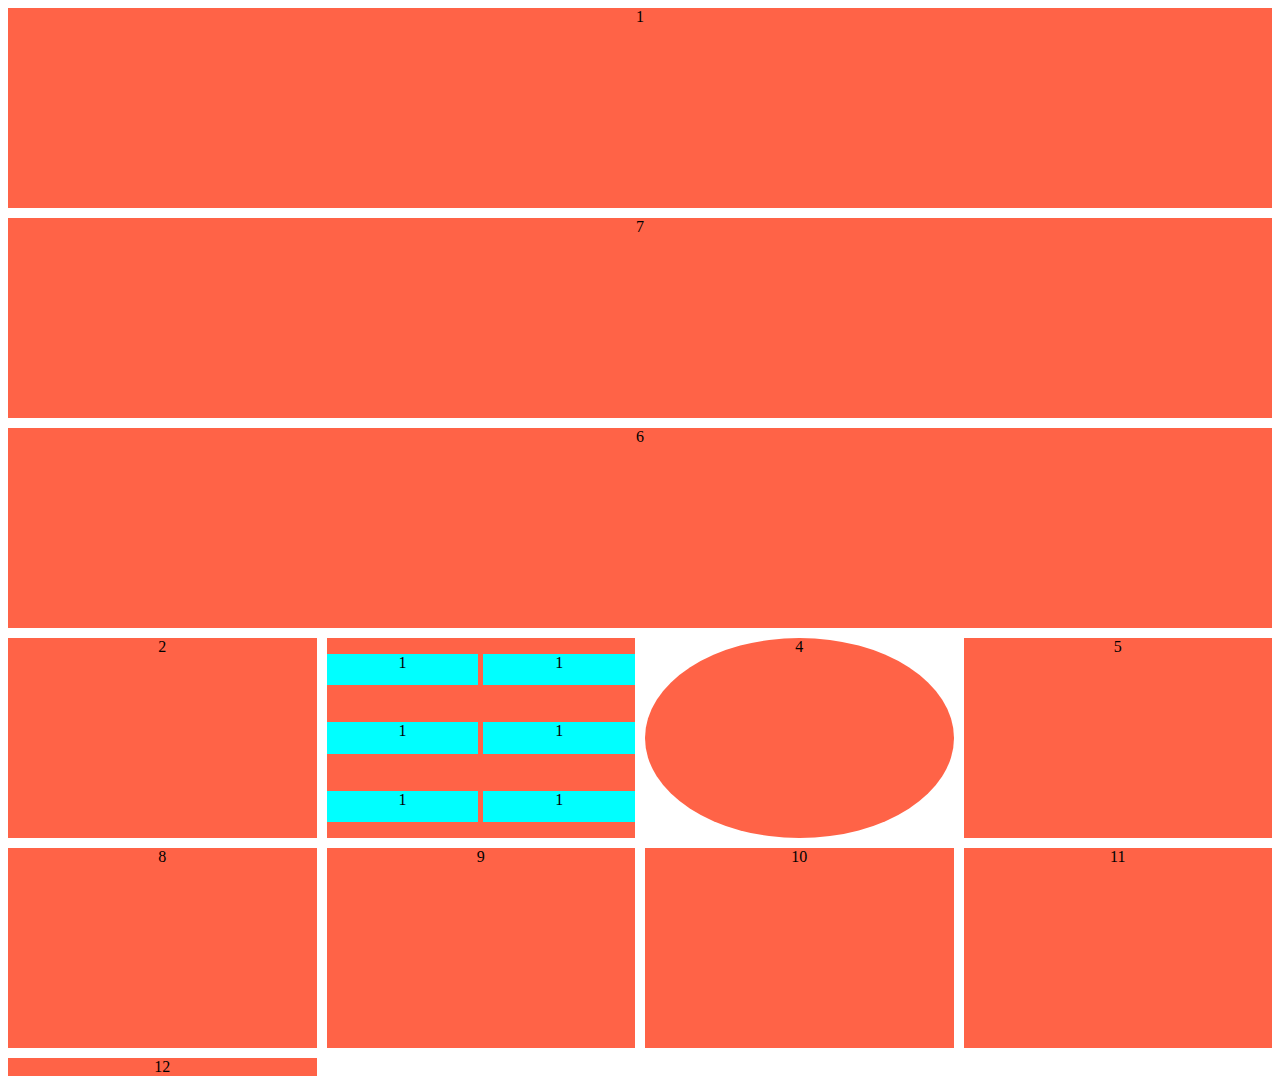
<file: index.html>
<!DOCTYPE html>
<html >
<head>
  <link rel="preconnect" href="https://fonts.googleapis.com">
<link rel="preconnect" href="https://fonts.gstatic.com" crossorigin>
<link href="https://fonts.googleapis.com/css2?family=Lobster&display=swap" rel="stylesheet">
<link rel="stylesheet" href="style.css">
    <title>Document</title>
</head>
<body>
<div class="contenar">
  <div class="box box1">1</div>
  <div class="box box2">2</div>
  <div class="box box3">
    <p>1</p>
    <p>1</p>
    <p>1</p>
    <p>1</p>
    <p>1</p>
    <p>1</p>
    
  </div>
  <div class="box box4">4</div>
  <div class="box box5">5</div>
  <div class="box box6">6</div>
  <div class="box box7">7</div>
  <div class="box box8">8</div>
  <div class="box box9">9</div>
  <div class="box box10">10</div>
  <div class="box box11">11</div>
  <div class="box box12">12</div>

</div>
</body>
</html>
</file>
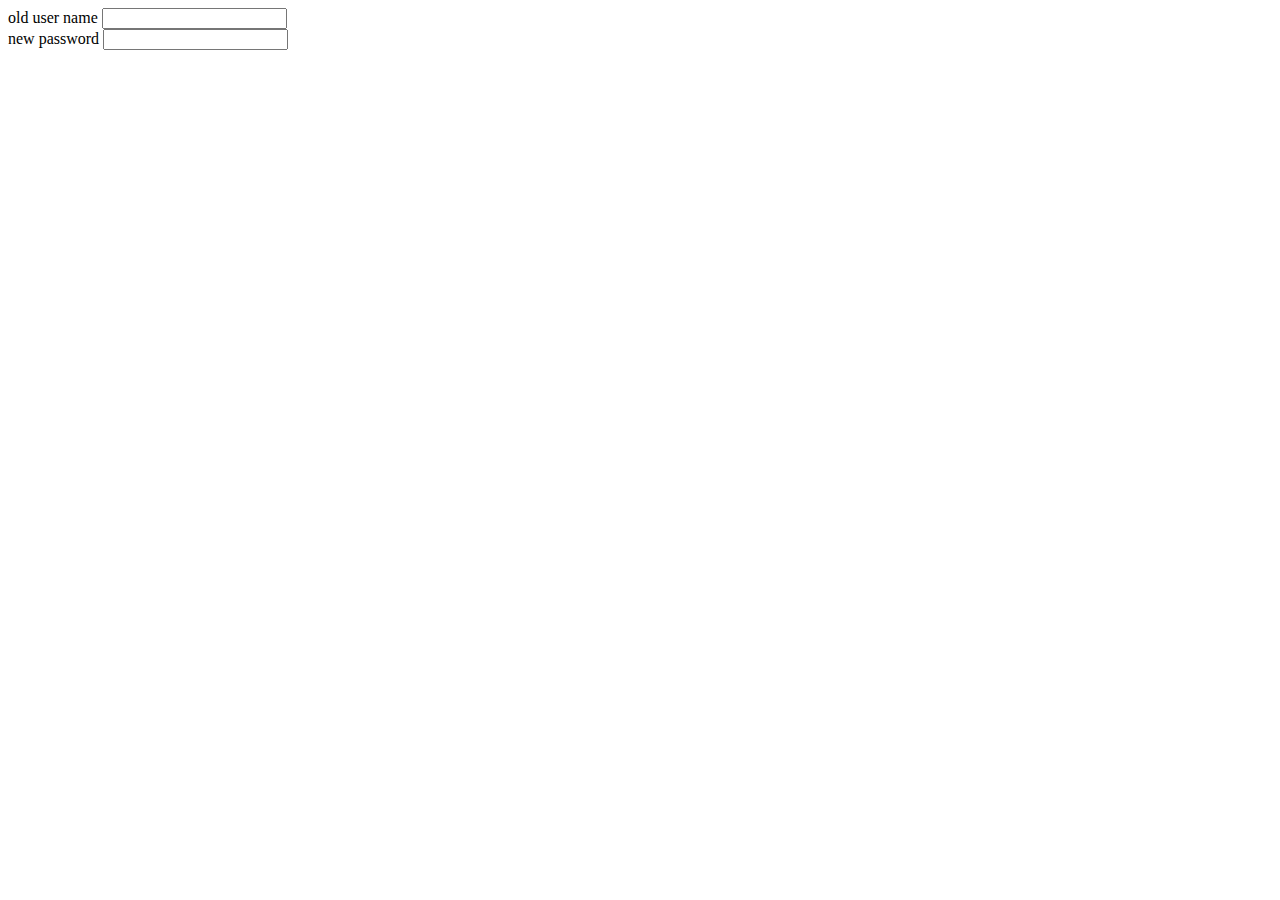
<file: jj.html>
<!DOCTYPE html>
<html lang="en">
<head>
    <meta charset="UTF-8">
    <meta http-equiv="X-UA-Compatible" content="IE=edge">
    <meta name="viewport" content="width=device-width, initial-scale=1.0">
    <title>Document</title>
</head>
<body>
   <label > old user name</label> 
   <input type="text"><br>
   <label >new password</label>
   <input type="password">
</body>
</html>
</file>
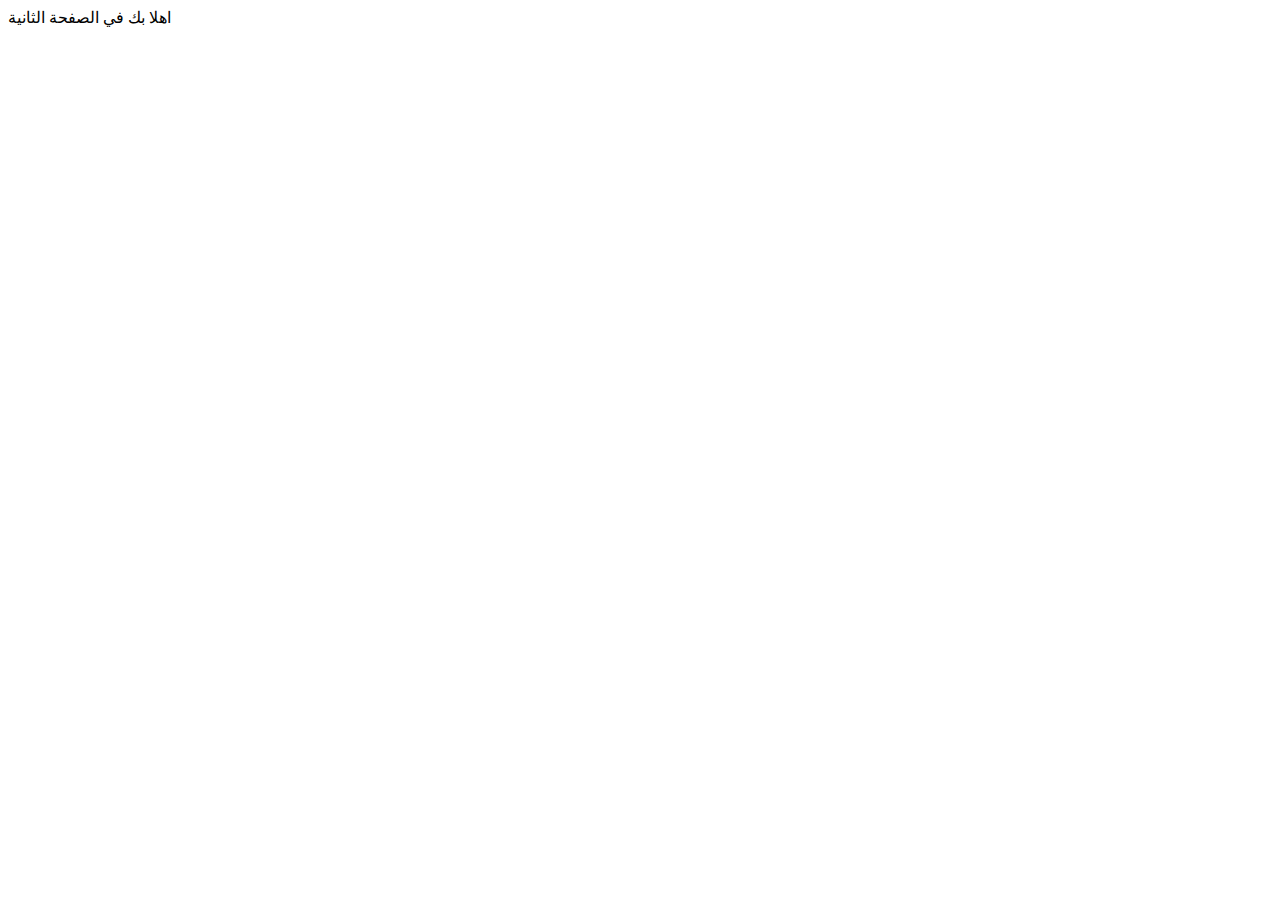
<file: ss.html>
<!DOCTYPE html>
<html lang="en">
<head>
    <meta charset="UTF-8">
    <meta http-equiv="X-UA-Compatible" content="IE=edge">
    <meta name="viewport" content="width=device-width, initial-scale=1.0">
    <title>Document</title>
</head>
<body>
    اهلا بك في الصفحة الثانية
</body>
</html>
</file>
<file: style.css>
.contenar{
    display: grid;
    grid-template-columns:repeat(4,1fr);
   grid-template-rows: repeat(5,200px);
   
    grid-gap: 10px;
}
.box{
    background-color: tomato;
   text-align: center;
}
.box1{
  grid-column: 1/5;
}
.box7{
    grid-column: 1/5;
    grid-row: 2/3;
}
.box6{
    grid-column: 1/5;
    grid-row: 3/4;
}
.box3{
    display: grid;
    grid-template-columns: repeat(2,1fr);
    grid-gap: 5px;
}
p{
    background-color: aqua;
}
.box4{
    border-radius: 80%;
}
</file>
